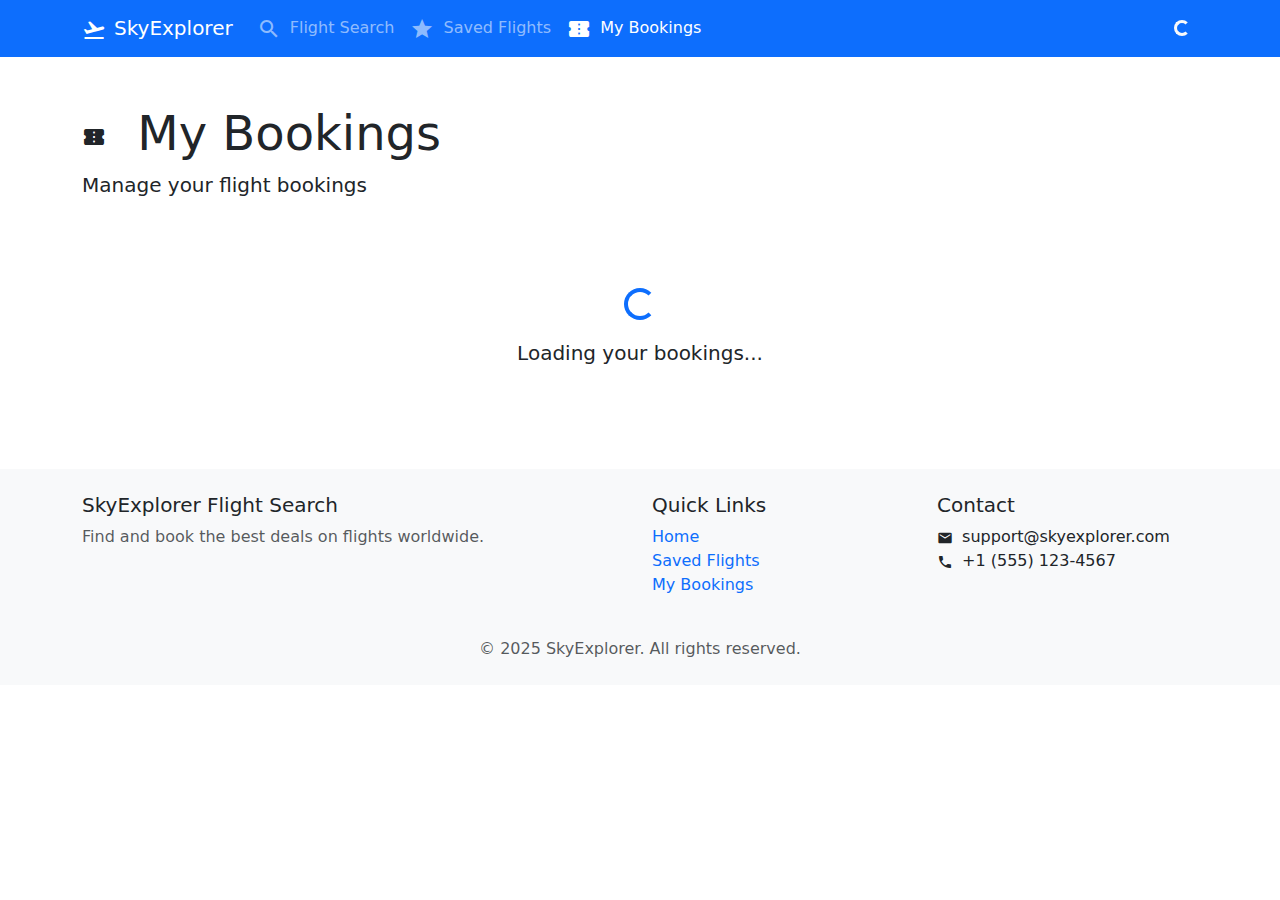
<file: backend/src/main/resources/templates/bookings.html>
<!DOCTYPE html>
<html lang="en" xmlns:th="http://www.thymeleaf.org">
<head>
    <meta charset="UTF-8">
    <meta name="viewport" content="width=device-width, initial-scale=1.0">
    <title>My Bookings - SkyExplorer</title>
    <link href="https://cdn.jsdelivr.net/npm/bootstrap@5.3.0/dist/css/bootstrap.min.css" rel="stylesheet">
    <link href="https://fonts.googleapis.com/icon?family=Material+Icons" rel="stylesheet">
    <link rel="stylesheet" th:href="@{/css/styles.css}">
    <link rel="icon" type="image/x-icon" th:href="@{/favicon.ico}">
</head>
<body>
    <!-- Navigation bar -->
    <nav class="navbar navbar-expand-lg navbar-dark bg-primary">
        <div class="container">
            <a class="navbar-brand" href="/">
                <i class="material-icons align-middle me-2">flight_takeoff</i>SkyExplorer
            </a>
            <button class="navbar-toggler" type="button" data-bs-toggle="collapse" data-bs-target="#navbarNav">
                <span class="navbar-toggler-icon"></span>
            </button>
            <div class="collapse navbar-collapse" id="navbarNav">
                <ul class="navbar-nav">
                    <li class="nav-item">
                        <a class="nav-link" href="/">
                            <i class="material-icons align-middle me-1">search</i> Flight Search
                        </a>
                    </li>
                    <li class="nav-item">
                        <a class="nav-link" href="/saved-flights">
                            <i class="material-icons align-middle me-1">star</i> Saved Flights
                        </a>
                    </li>
                    <li class="nav-item">
                        <a class="nav-link active" href="/bookings">
                            <i class="material-icons align-middle me-1">confirmation_number</i> My Bookings
                        </a>
                    </li>
                </ul>
                <!-- Authentication buttons -->
                <div class="ms-auto d-flex align-items-center" id="authButtons">
                    <div class="spinner-border spinner-border-sm text-light me-2" role="status" id="authSpinner">
                        <span class="visually-hidden">Loading...</span>
                    </div>
                    <a href="/login" class="btn btn-outline-light me-2" id="loginBtn" style="display: none">
                        <i class="material-icons align-middle me-1">login</i> Login
                    </a>
                    <a href="/register" class="btn btn-light" id="registerBtn" style="display: none">
                        <i class="material-icons align-middle me-1">person_add</i> Sign Up
                    </a>
                    <div class="dropdown" id="userDropdown" style="display: none">
                        <button class="btn btn-outline-light dropdown-toggle" type="button" id="userDropdownButton" 
                                data-bs-toggle="dropdown" aria-expanded="false">
                            <i class="material-icons align-middle me-1">account_circle</i>
                            <span id="userDisplayName">User</span>
                        </button>
                        <ul class="dropdown-menu dropdown-menu-end" aria-labelledby="userDropdownButton">
                            <li><a class="dropdown-item" href="/bookings">
                                <i class="material-icons align-middle me-2">confirmation_number</i> My Bookings
                            </a></li>
                            <li><a class="dropdown-item" href="/saved-flights">
                                <i class="material-icons align-middle me-2">star</i> Saved Flights
                            </a></li>
                            <li><hr class="dropdown-divider"></li>
                            <li><a class="dropdown-item" href="#" id="logoutBtn">
                                <i class="material-icons align-middle me-2">logout</i> Logout
                            </a></li>
                        </ul>
                    </div>
                </div>
            </div>
        </div>
    </nav>

    <!-- Main content -->
    <div class="container my-5">
        <div class="row mb-4">
            <div class="col">
                <h1 class="display-5">
                    <i class="material-icons align-middle me-3">confirmation_number</i>
                    My Bookings
                </h1>
                <p class="lead">Manage your flight bookings</p>
            </div>
        </div>

        <!-- Loading message -->
        <div class="text-center py-5" id="loadingMessage">
            <div class="spinner-border text-primary mb-3" role="status">
                <span class="visually-hidden">Loading...</span>
            </div>
            <h5>Loading your bookings...</h5>
        </div>

        <!-- No bookings message -->
        <div class="text-center py-5" id="noBookingsMessage" style="display: none;">
            <i class="material-icons" style="font-size: 48px;">info</i>
            <h4 class="mt-3">No Bookings Found</h4>
            <p>You don't have any bookings yet. Start by searching for flights!</p>
            <a href="/" class="btn btn-primary mt-3">Search Flights</a>
        </div>

        <!-- Bookings list section -->
        <div id="bookingsListSection">
            <div class="row" id="bookingsList">
                <!-- Bookings will be populated here by JavaScript -->
            </div>
        </div>

        <!-- Booking form section -->
        <div id="bookingFormSection" style="display: none;">
            <div id="flightDetails">
                <!-- Flight details will be populated here by JavaScript -->
            </div>
            
            <div class="card mb-4 shadow-sm">
                <div class="card-header bg-primary text-white">
                    <h5 class="mb-0">Complete Your Booking</h5>
                </div>
                <div class="card-body">
                    <div class="alert alert-danger" role="alert" id="bookingError" style="display: none;"></div>
                    
                    <form id="bookingForm">
                        <input type="hidden" id="flightId" name="flightId">
                        
                        <div class="mb-3">
                            <label for="passengerName" class="form-label">Passenger Name</label>
                            <input type="text" class="form-control" id="passengerName" name="passengerName" required>
                        </div>
                        
                        <div class="mb-3">
                            <label for="contactEmail" class="form-label">Contact Email</label>
                            <input type="email" class="form-control" id="contactEmail" name="contactEmail" required>
                        </div>
                        
                        <div class="mb-3">
                            <label for="phoneNumber" class="form-label">Phone Number</label>
                            <input type="tel" class="form-control" id="phoneNumber" name="phoneNumber">
                        </div>
                        
                        <div class="mb-3">
                            <label for="specialRequests" class="form-label">Special Requests</label>
                            <textarea class="form-control" id="specialRequests" name="specialRequests" rows="3"></textarea>
                        </div>
                        
                        <div class="d-flex justify-content-between align-items-center">
                            <a href="/" class="btn btn-outline-secondary">
                                <i class="material-icons align-middle me-1">arrow_back</i> Back to Search
                            </a>
                            <button type="submit" class="btn btn-primary" id="submitBookingBtn">
                                <i class="material-icons align-middle me-1">check_circle</i> Complete Booking
                            </button>
                        </div>
                    </form>
                    
                    <!-- Success message after booking -->
                    <div id="bookingSuccess" style="display: none;">
                        <div class="text-center py-4">
                            <div class="mb-4">
                                <i class="material-icons text-success" style="font-size: 72px;">check_circle</i>
                            </div>
                            <h3>Booking Confirmed!</h3>
                            <p class="lead">Your booking has been successfully created.</p>
                            <p>Booking Reference: <strong id="bookingReference"></strong></p>
                            <p>A confirmation email has been sent to your email address.</p>
                            
                            <div class="mt-4">
                                <a href="/bookings" class="btn btn-primary me-2">
                                    <i class="material-icons align-middle me-1">list</i> View All Bookings
                                </a>
                                <a href="/" class="btn btn-outline-primary">
                                    <i class="material-icons align-middle me-1">search</i> Search More Flights
                                </a>
                            </div>
                        </div>
                    </div>
                </div>
            </div>
        </div>
    </div>

    <!-- Footer -->
    <footer class="py-4 bg-light mt-5">
        <div class="container">
            <div class="row">
                <div class="col-md-6 mb-3 mb-md-0">
                    <h5>SkyExplorer Flight Search</h5>
                    <p class="text-muted">Find and book the best deals on flights worldwide.</p>
                </div>
                <div class="col-md-3 mb-3 mb-md-0">
                    <h5>Quick Links</h5>
                    <ul class="list-unstyled">
                        <li><a href="/" class="text-decoration-none">Home</a></li>
                        <li><a href="/saved-flights" class="text-decoration-none">Saved Flights</a></li>
                        <li><a href="/bookings" class="text-decoration-none">My Bookings</a></li>
                    </ul>
                </div>
                <div class="col-md-3">
                    <h5>Contact</h5>
                    <ul class="list-unstyled">
                        <li><i class="material-icons align-middle me-1" style="font-size: 16px;">email</i> support@skyexplorer.com</li>
                        <li><i class="material-icons align-middle me-1" style="font-size: 16px;">call</i> +1 (555) 123-4567</li>
                    </ul>
                </div>
            </div>
            <div class="text-center mt-4">
                <p class="text-muted mb-0">&copy; 2025 SkyExplorer. All rights reserved.</p>
            </div>
        </div>
    </footer>

    <!-- Login Modal -->
    <div class="modal fade" id="loginModal" tabindex="-1" aria-labelledby="loginModalLabel" aria-hidden="true" data-bs-backdrop="static">
        <div class="modal-dialog">
            <div class="modal-content">
                <div class="modal-header bg-primary text-white">
                    <h5 class="modal-title" id="loginModalLabel">
                        <i class="material-icons align-middle me-1">login</i>
                        Login Required
                    </h5>
                </div>
                <div class="modal-body">
                    <p>You need to be logged in to access your bookings.</p>
                    <p>Please log in to continue.</p>
                </div>
                <div class="modal-footer">
                    <a href="/login" class="btn btn-primary">
                        <i class="material-icons align-middle me-1">login</i>
                        Login
                    </a>
                    <a href="/register" class="btn btn-outline-primary">
                        <i class="material-icons align-middle me-1">person_add</i>
                        Sign Up
                    </a>
                </div>
            </div>
        </div>
    </div>

    <!-- Bootstrap & Scripts -->
    <script src="https://cdn.jsdelivr.net/npm/bootstrap@5.3.0/dist/js/bootstrap.bundle.min.js"></script>
    <script th:src="@{/js/csrf.js}"></script>
    <script th:src="@{/js/auth.js}"></script>
    <script th:src="@{/js/bookings.js}"></script>
    <script th:src="@{/js/scripts.js}"></script>
</body>
</html>
</file>
